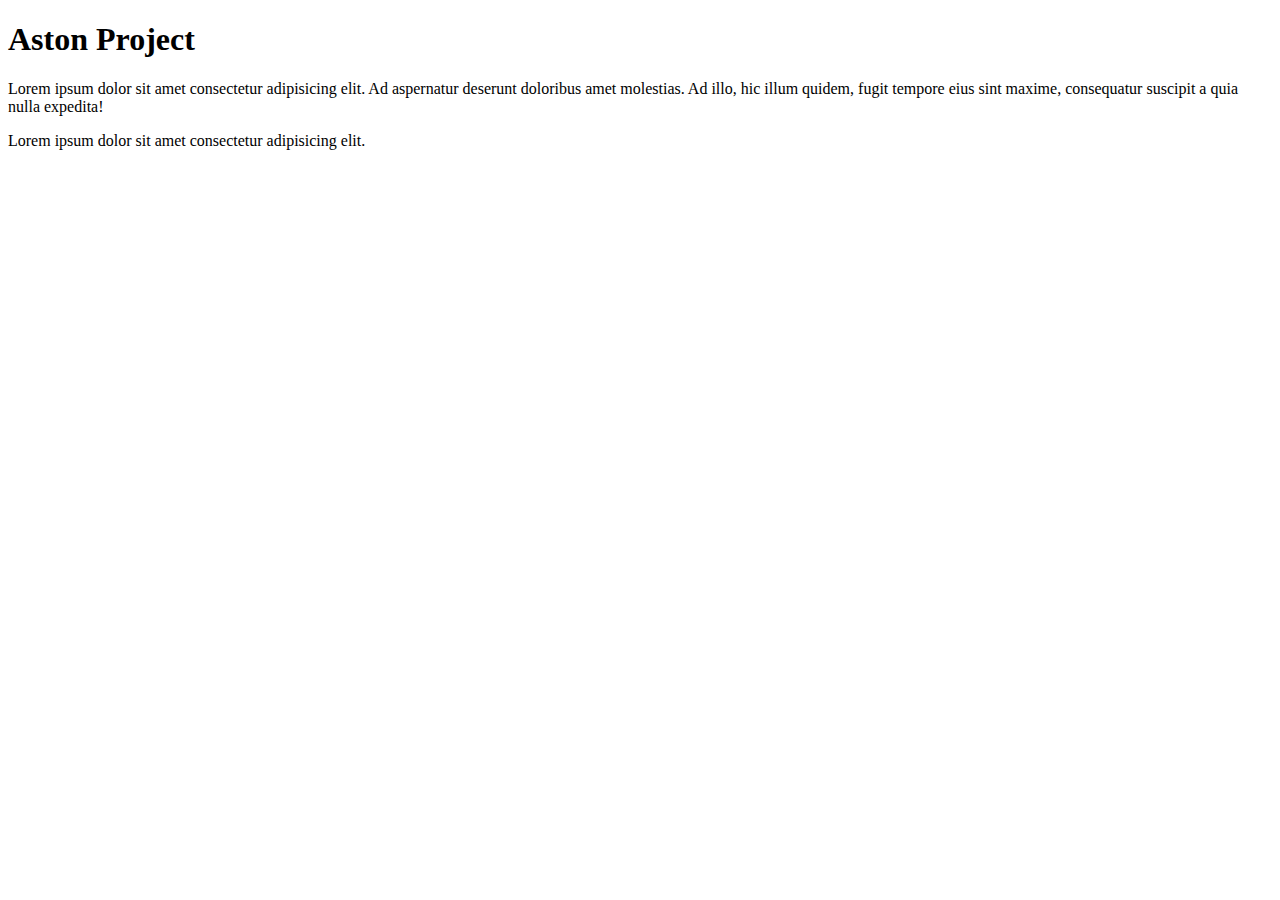
<file: index.html>
<!DOCTYPE html>
<html lang="fr" dir="ltr">

<head>
	<meta charset="UTF-8">
	<meta name="viewport" content="width=device-width, initial-scale=1.0">
	<!-- <meta http-equiv="X-UA-Compatible" content="ie=edge"> -->
	<title>Aston Project</title>
</head>

<body>
	<h1>Aston Project</h1>
	<p>Lorem ipsum dolor sit amet consectetur adipisicing elit. Ad aspernatur deserunt doloribus amet molestias. Ad illo, hic illum
		quidem, fugit tempore eius sint maxime, consequatur suscipit a quia nulla expedita!</p>

	<p>Lorem ipsum dolor sit amet consectetur adipisicing elit.</p>
	
</body>

</html>
</file>
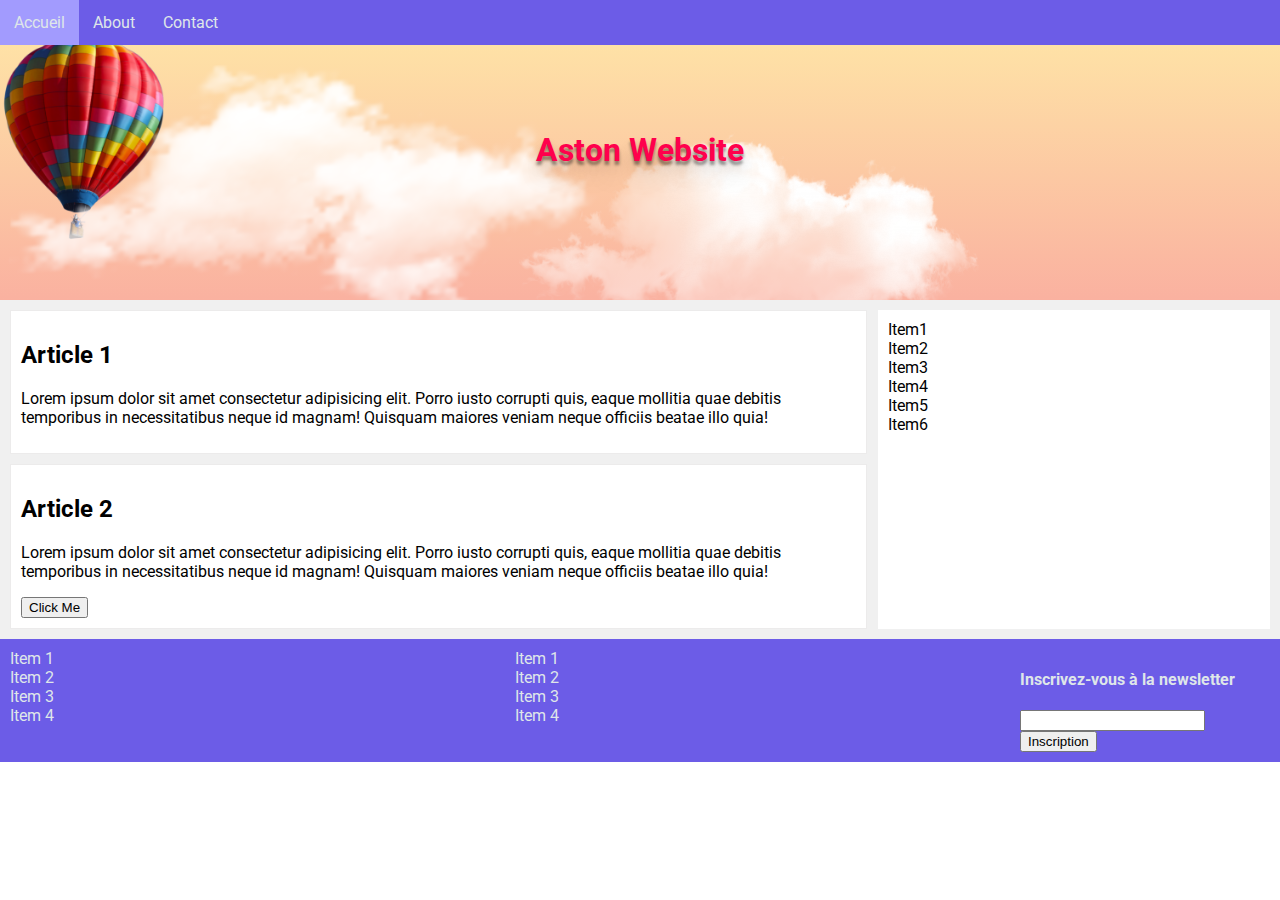
<file: website/index.html>
<!DOCTYPE html>
<html lang="fr">
<head>
    <meta charset="UTF-8">
    <meta name="viewport" content="width=device-width, initial-scale=1.0">
    <meta http-equiv="X-UA-Compatible" content="ie=edge">
    <title>Website</title>
    <link href="https://fonts.googleapis.com/css?family=Roboto:400,700,900" rel="stylesheet">
    <link rel="stylesheet" href="css/main.css">

</head>
<body>
    
    <nav role="main" class="navbar">
        <a href="#">Accueil</a>
        <a href="#">About</a>
        <a href="#">Contact</a>
    </nav>

    <header class="sky">
        <h1 class="sky-title">Aston Website</h1>
        <img src="img/montgolfiere.png" class="montgolfiere" alt="montgolefiere">
        <img src="img/cloud.png" class="sky-cloud1" alt="nuage">
        <img src="img/cloud2.png" class="sky-cloud2" alt="nuage">
    </header>
    
    <div class="container">
        <section class="content">
            <article>
                <h2>Article 1</h2>
                <p>Lorem ipsum dolor sit amet consectetur adipisicing elit. Porro iusto corrupti quis, eaque mollitia quae debitis temporibus in necessitatibus neque id magnam! Quisquam maiores veniam neque officiis beatae illo quia!
                </p>
            </article>
            <article>
                <h2>Article 2</h2>
                <p>Lorem ipsum dolor sit amet consectetur adipisicing elit. Porro iusto corrupti quis, eaque mollitia quae debitis temporibus in necessitatibus neque id magnam! Quisquam maiores veniam neque officiis beatae illo quia!
                </p>
<button id="btnHello">Click Me</button>

            </article>        
        </section>
        <aside class="sidebar">
            <nav class="menu">
                <a href="#">Item1</a>
                <a href="#">Item2</a>
                <a href="#">Item3</a>
                <a href="#">Item4</a>
                <a href="#">Item5</a>
                <a href="#">Item6</a>
            </nav>
        </aside>
    </div>

    <footer class="footer">
        <div class="associate">
            <nav class="menu">
                <a href="#">Item 1</a>
                <a href="#">Item 2</a>
                <a href="#">Item 3</a>
                <a href="#">Item 4</a>
            </nav>
        </div>

         <div class="network">
            <nav class="menu">
                <a href="#">Item 1</a>
                <a href="#">Item 2</a>
                <a href="#">Item 3</a>
                <a href="#">Item 4</a>
            </nav>
        </div>

        <div class="newsletter">
            <h4>Inscrivez-vous à la newsletter</h4>
            <form>
                <input type="text" name="newsletter" id="newsletter">
                <button type="submit">Inscription</button>
            </form>
        </div>
    </footer>
    
    <script src="js/main.js"></script>
</body>
</html>
</file>
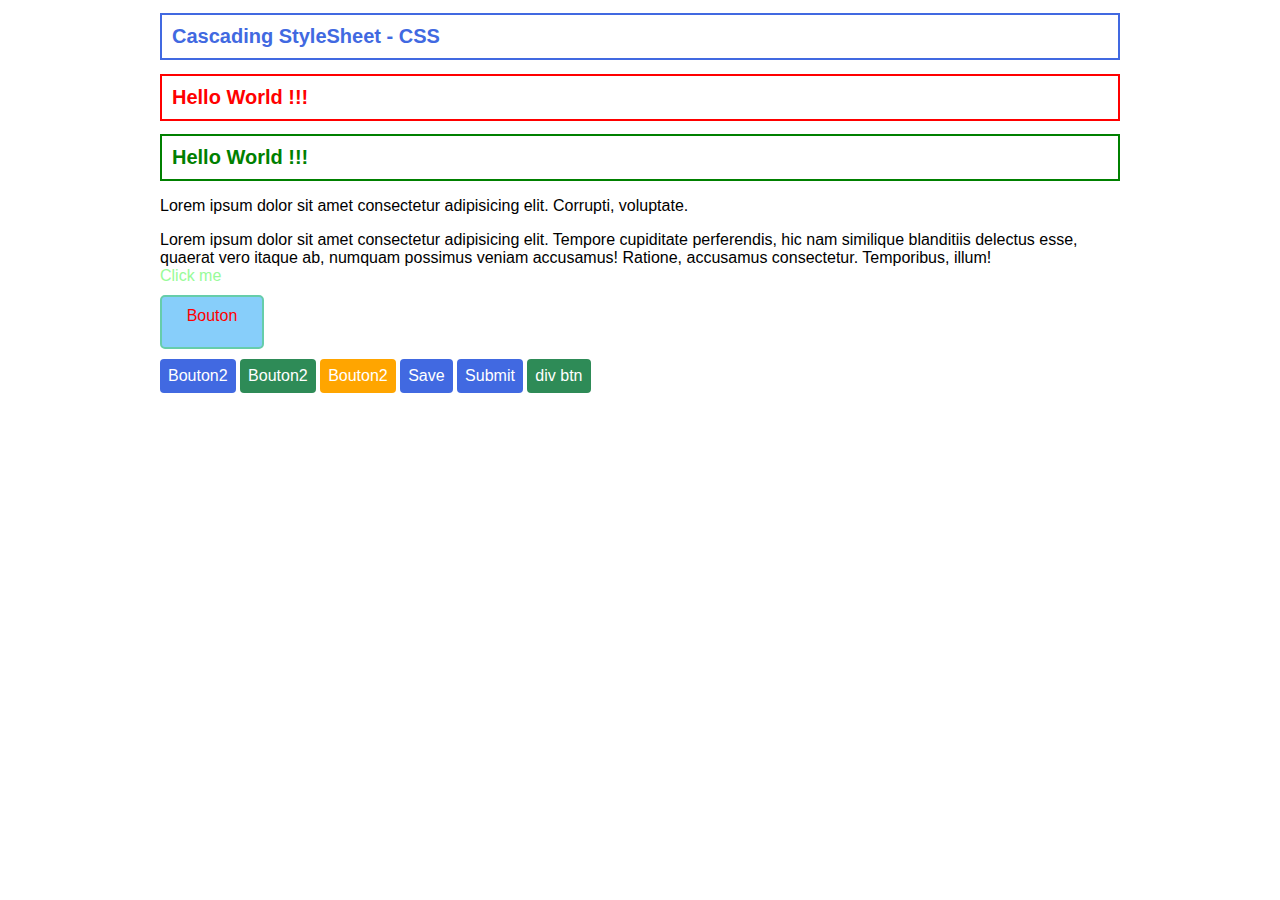
<file: blog.html>
<!DOCTYPE html>
<html lang="fr">

<head>
    <meta charset="UTF-8">
    <meta name="viewport" content="width=, initial-scale=1.0">
    <meta http-equiv="X-UA-Compatible" content="ie=edge">
    <title>Blog</title>
    <link rel="stylesheet" href="style.css">
</head>

<body>

    <div class="container">
        <h1 style="color: royalblue">Cascading StyleSheet - CSS</h1>

        <h1>Hello World !!!</h1>

        <h1 id="main-title">Hello World !!!</h1>

        <p class="article-text">Lorem ipsum dolor sit amet consectetur adipisicing elit. Corrupti, voluptate.</p>

        <div>
            Lorem ipsum dolor sit amet consectetur adipisicing elit. Tempore cupiditate perferendis, hic nam similique blanditiis delectus esse, quaerat vero itaque ab, numquam possimus veniam accusamus! Ratione, accusamus consectetur. Temporibus, illum!
        </div>

        <div class="buton">
            <a href="#">Click me</a>                 

            <div class="bouton">
                <a class="lien-bouton" href="#">Bouton</a>
            </div>

            <a href="Bouton2" class="btn btn-blue">Bouton2</a>
            <a href="Bouton2" class="btn btn-green">Bouton2</a>
            <a href="Bouton2" class="btn btn-orange">Bouton2</a>

            <button class="btn  btn-blue">Save</button>

            <input type="submit" class="btn btn-blue">

            <div class="btn btn-green">div btn</div>

        </div>



        
    </div>
    
</body>

</html>
</file>
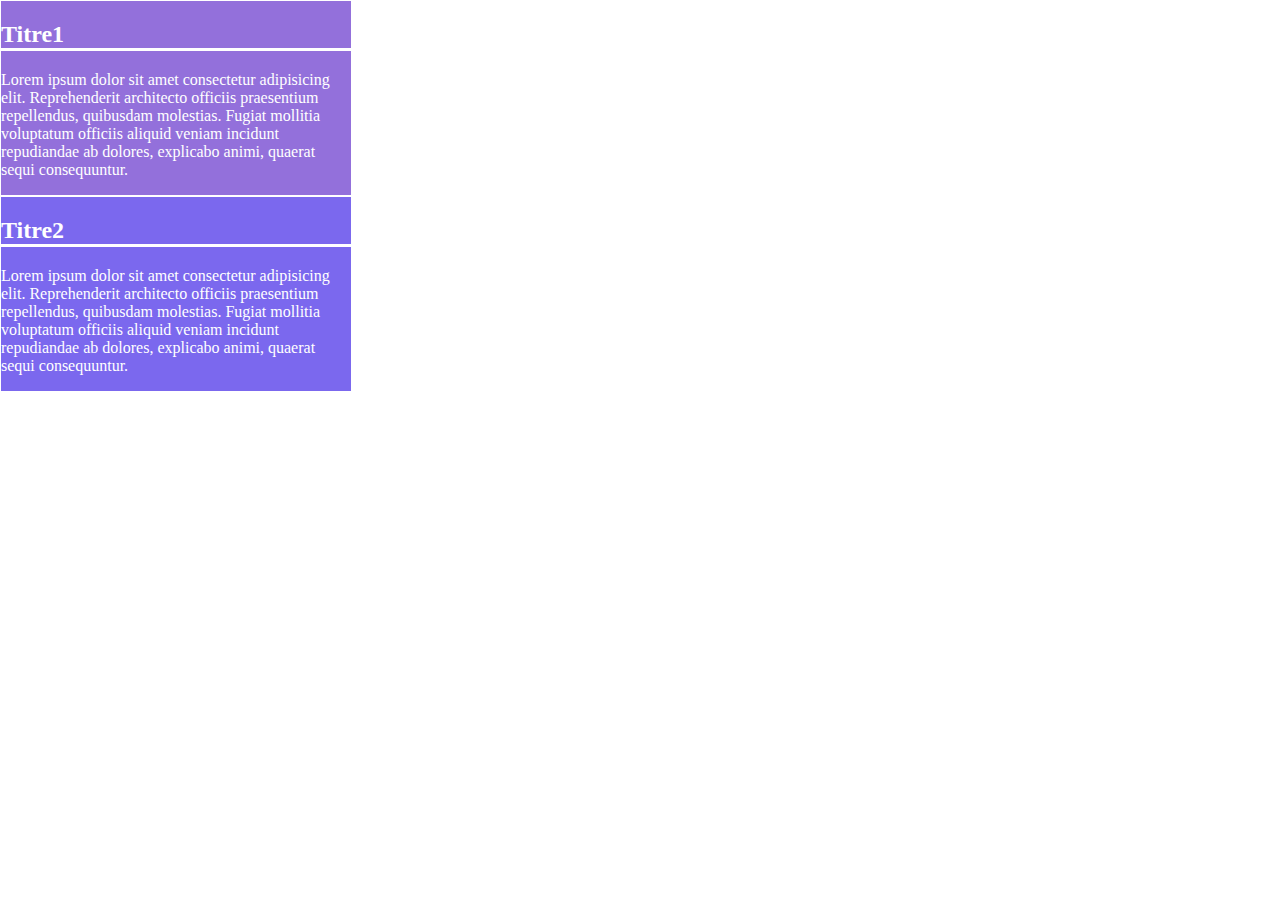
<file: box.html>
<!DOCTYPE html>
<html lang="fr">
<head>
    <meta charset="UTF-8">
    <meta name="viewport" content="width=device-width, initial-scale=1.0">
    <meta http-equiv="X-UA-Compatible" content="ie=edge">
    <title>Document</title>
    <link rel="stylesheet" href="stylebox.css">
</head>
<body>
    
    <div class="box box1">
        <!-- <div> -->
          <h2 class="titre">Titre1</h2>
        <!-- </div> -->

        <!-- <div> -->
            <p>Lorem ipsum dolor sit amet consectetur adipisicing elit. Reprehenderit architecto officiis praesentium repellendus, quibusdam molestias. Fugiat mollitia voluptatum officiis aliquid veniam incidunt repudiandae ab dolores, explicabo animi, quaerat sequi consequuntur.
            </p>
        <!-- </div> -->
    </div>

    <div class="box box2">
        <!-- <div> -->
            <h2 class="titre">Titre2</h2>
        <!-- </div> -->

        <div>
            <p>Lorem ipsum dolor sit amet consectetur adipisicing elit. Reprehenderit architecto officiis praesentium repellendus, quibusdam molestias. Fugiat mollitia voluptatum officiis aliquid veniam incidunt repudiandae ab dolores, explicabo animi, quaerat sequi consequuntur.
            </p>
        </div>
    </div>





</body>
</html>
</file>
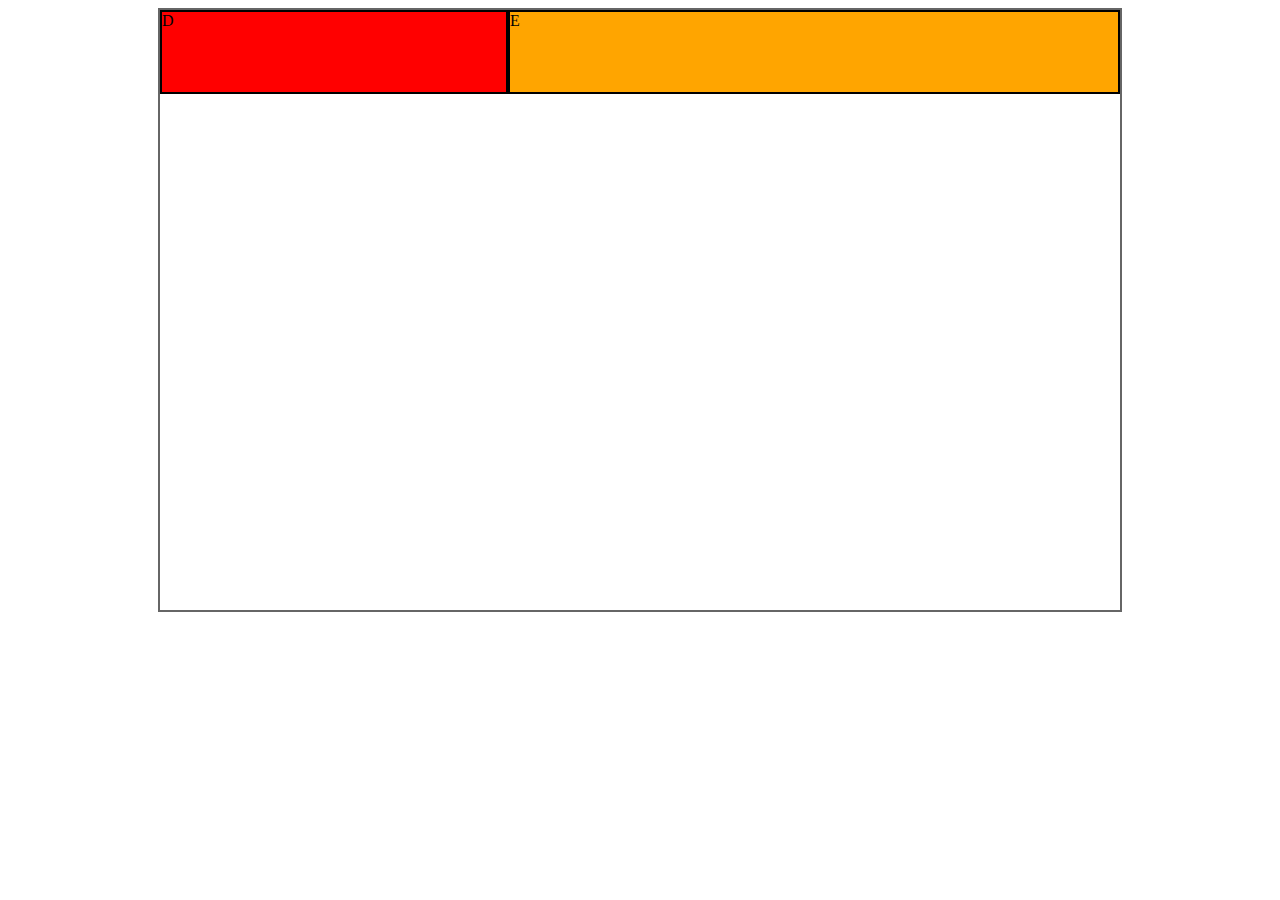
<file: flexbox.html>
<!DOCTYPE html>
<html lang="fr">

<head>
    <meta charset="UTF-8">
    <meta name="viewport" content="width=device-width, initial-scale=1.0">
    <meta http-equiv="X-UA-Compatible" content="ie=edge">
    <title>Document</title>
    <link rel="stylesheet" href="flexbox.css">
</head>

<body>

    <div class="flex-container">
        <!-- <div class="flex-square flex-square-blue">A</div>
        <div class="flex-square flex-square-pink">B</div>
        <div class="flex-square flex-square-yellow">C</div> -->
        <div class="flex-square flex-square-red">D</div>
        <div class="flex-square flex-square-orange">E</div>
    </div>

</body>

</html>
</file>
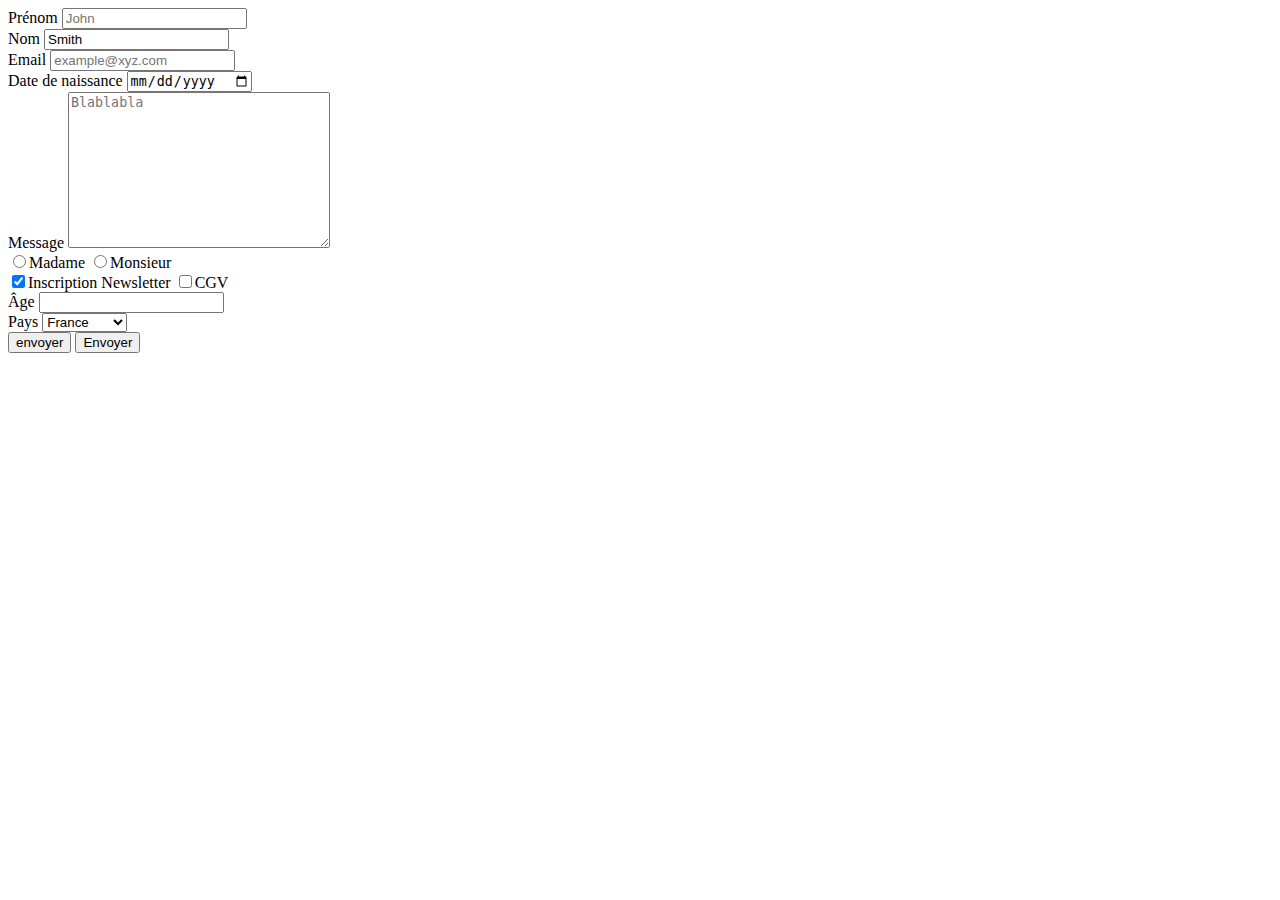
<file: form.html>
<!DOCTYPE html>
<html lang="fr">
<head>
    <meta charset="UTF-8">
    <meta name="viewport" content="width=device-width, initial-scale=1.0">
    <meta http-equiv="X-UA-Compatible" content="ie=edge">
    <title>Document</title>
</head>
<body>
    

    <form action="form.html" method="POST">
        <div>
            <label for="firstname">Prénom</label>
            <input type="text" name="firstname" id="firstname" placeholder="John">
        </div>
        <div>
            <!-- label+input -->

            <label for="lastname">Nom</label>
            <input type="text" name="lastname" id="lastname" placeholder="Doe" value="Smith">
        </div>

        <!-- div>label{Email}+input[name=email id=email placeholder=example@xyz.com] -->
        <div>
            <label for="email">Email</label>
            <input type="text" name="email" id="email" placeholder="example@xyz.com">
        </div>
        <div>
            <label for="birthdate">Date de naissance</label>
            <input type="date" name="birthdate" id="birthdate" placeholder="01/01/1990">
        </div>
        <div>
            <label for="message">Message</label>
            <textarea 
            name="message" 
            id="message" 
            cols="30" 
            rows="10" 
            placeholder="Blablabla"></textarea>
        </div>
        <!-- Ne pas faire de retour à la ligne pour fermer la balise textarea, sinon une tabulation apparait -->
        <div>
            <label>
                <input type="radio" name="gender" value="F">Madame
            </label>
            <label>
                <input type="radio" name="gender" value="H">Monsieur
            </label>
        </div>
        <div>
            <label>
                <input type="checkbox" name="newsletter" checked>Inscription Newsletter
            </label>
            <label>
                <input type="checkbox" name="cgv">CGV
            </label>
        </div>
        <div>
            <label for="age">Âge</label>
            <input type="number" name="age" id="age">
        </div>
        <div>
            <label for="countries">Pays</label>
            <select name="countries" id="countries">
                <option value="1">France</option>
                <option value="2">Allemagne</option>
                <option value="3">Espagne</option>
            </select>
         </div>
         <div>
             <input type="submit" value="envoyer">
             <button type="submit">Envoyer</button>
         </div>
    </form>


</body>
</html>
</file>
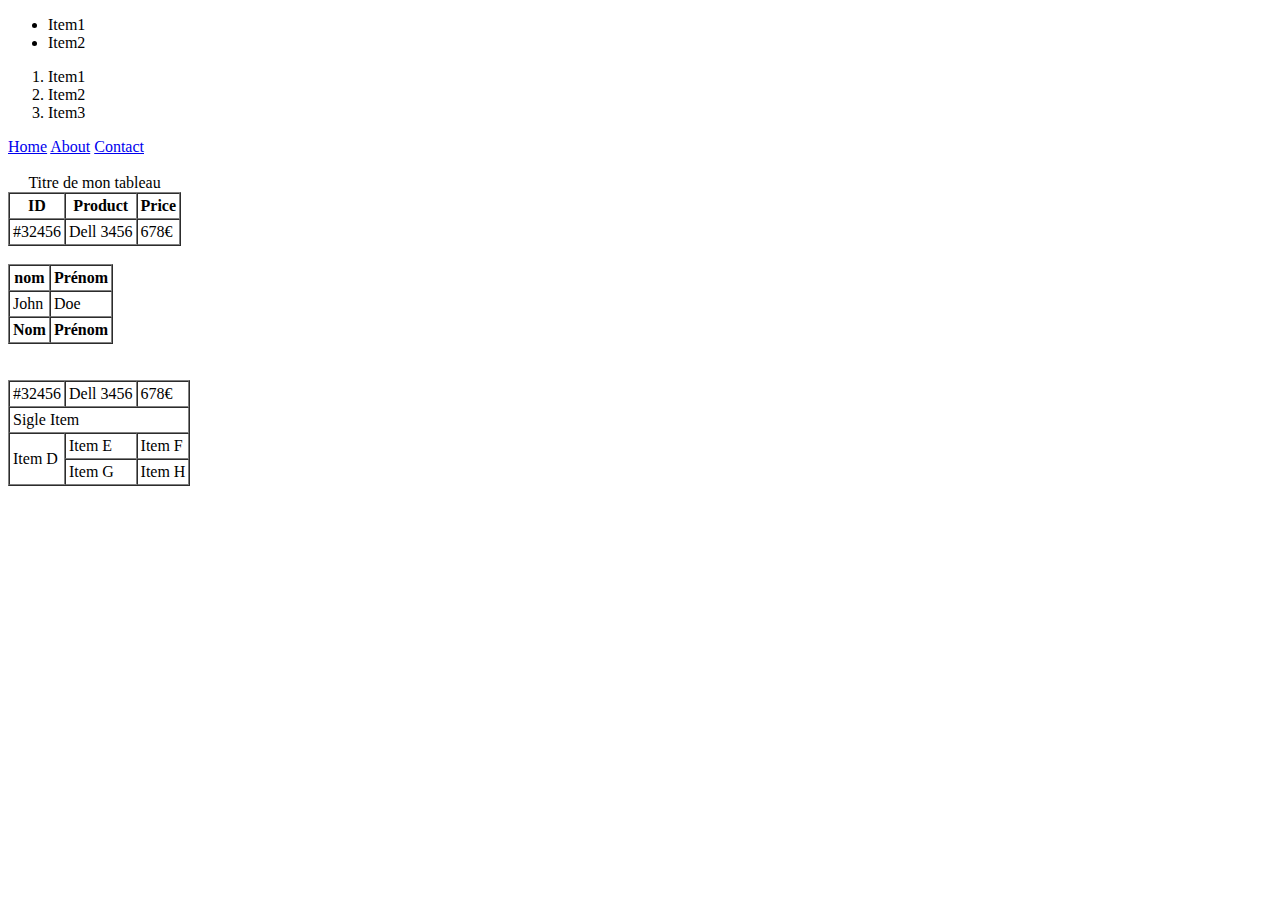
<file: list.html>
<!DOCTYPE html>
<html lang="en">

<head>
    <meta charset="UTF-8">
    <meta name="viewport" content="width=device-width, initial-scale=1.0">
    <meta http-equiv="X-UA-Compatible" content="ie=edge">
    <title>List</title>
</head>

<body>

    <ul>
        <li>Item1</li>
        <li>Item2</li>
    </ul>


    <ol>
        <li>Item1</li>
        <li>Item2</li>
        <li>Item3</li>
    </ol>

    <nav role="navigation">
        <a href="#">Home</a>
        <a href="#">About</a>
        <a href="#">Contact</a>
    </nav>
    <br>

    <table border="1" cellpadding="3" cellspacing="0">
        <tr>
            <caption>Titre de mon tableau</caption>
            <th>ID</th>
            <th>Product</th>
            <th>Price</th>
        </tr>
        <tr>
            <td>#32456</td>
            <td>Dell 3456</td>
            <td>678€</td>
        </tr>
    </table>
    <br>

    <table border="1" cellpadding="3" cellspacing="0">
        <thead>
            <th>nom</th>
            <th>Prénom</th>
        </thead>
        <tfoot>
            <th>Nom</th>
            <th>Prénom</th>
        </tfoot>
        <Tbody>
            <td>John</td>
            <td>Doe</td>
        </Tbody>
    </table>

    <br>
    <br>

    <table border="1" cellpadding="3" cellspacing="0">
        <tr>
            <td>#32456</td>
            <td>Dell 3456</td>
            <td>678€</td>
        </tr>
        <tr>
            <td colspan="3">Sigle Item</td>
        </tr>
        <tr>
            <td rowspan="2">Item D</td>
            <td>Item E</td>
            <td>Item F</td>
        </tr>
        <tr>
            <td>Item G</td>
            <td>Item H</td>
        </tr>


    </table>

</body>

</html>
</file>
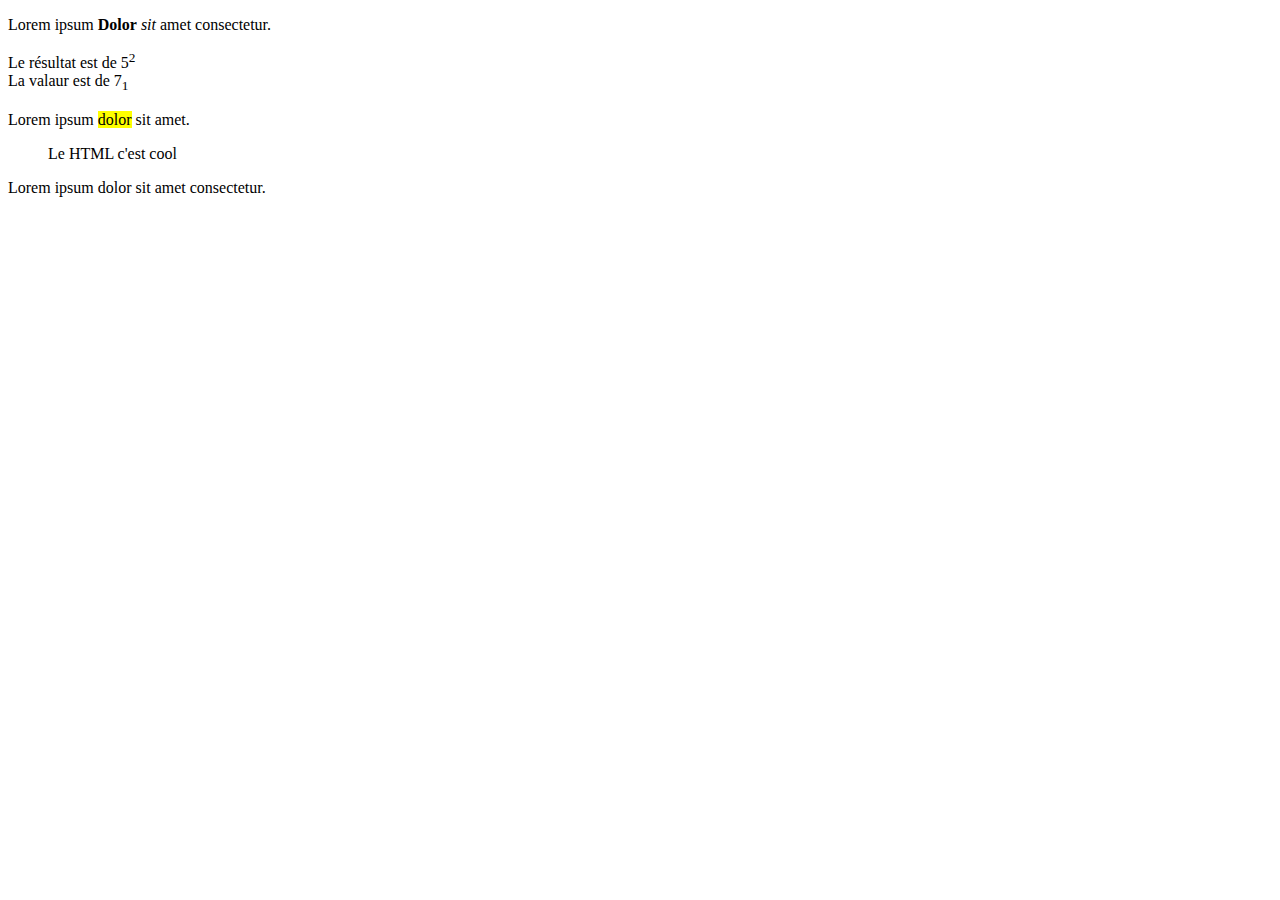
<file: text.html>
<!DOCTYPE html>
<html lang="en">
<head>
    <meta charset="UTF-8">
    <meta name="viewport" content="width=device-width, initial-scale=1.0">
    <meta http-equiv="X-UA-Compatible" content="ie=edge">
    <title>Text</title>
</head>
<body>
    
    
    <p>Lorem ipsum <strong>Dolor</strong> <em>sit</em> amet consectetur.</p>

    <p>
        Le résultat est de 5<sup>2</sup><br>
        La valaur est de 7<sub>1</sub>
    </p>

    <p>Lorem ipsum <mark>dolor</mark> sit amet.</p>

    <blockquote cite="https://www.google.fr">Le HTML c'est cool</blockquote>

    <p>Lorem ipsum dolor <span>sit</span> amet consectetur.</p>

</body>
</html>
</file>
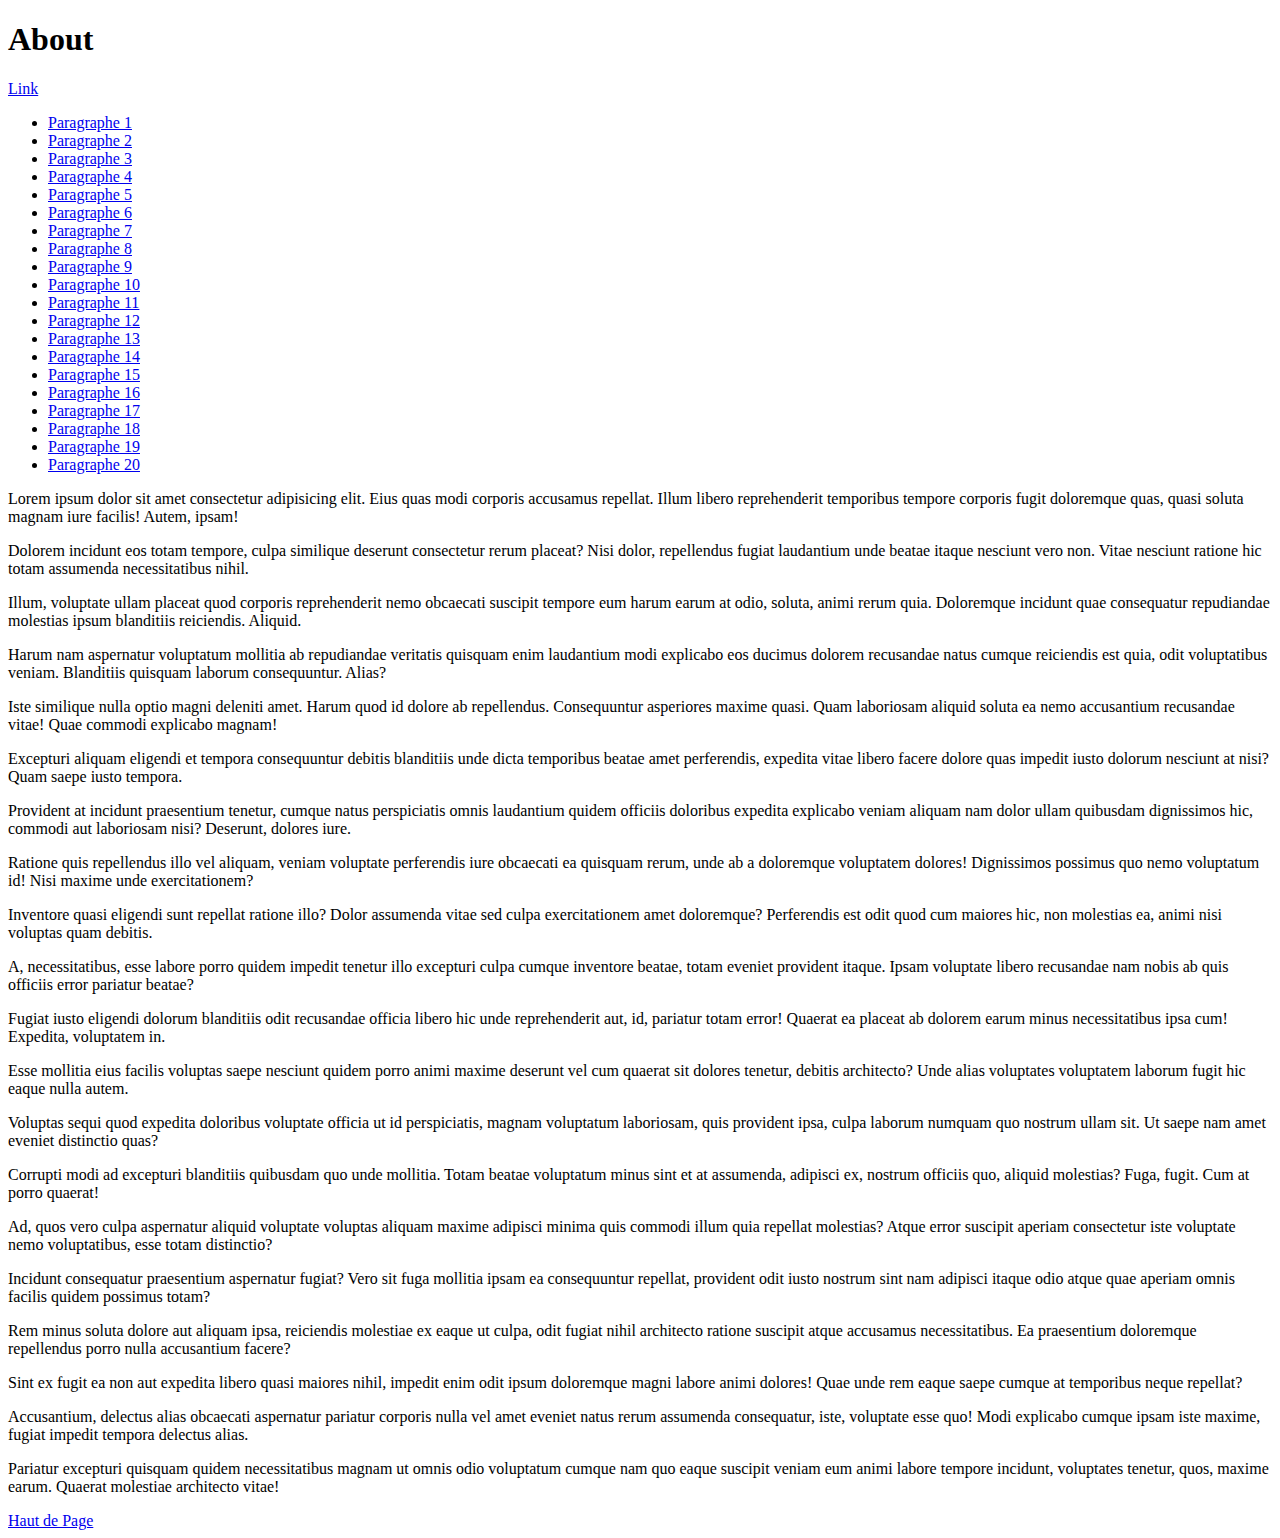
<file: pages/about.html>
<!DOCTYPE html>
<html lang="en">

<head>
    <meta charset="UTF-8">
    <meta name="viewport" content="width=device-width, initial-scale=1.0">
    <meta http-equiv="X-UA-Compatible" content="ie=edge">
    <title>Document</title>
</head>

<body>

    <h1>About</h1>

    <a href="../link.html">Link</a>


        <!-- (li>a[href=#p$]{Paragraphe $})*20 -->

    <ul>
        <li>
            <a href="#p1">Paragraphe 1</a>
        </li>
        <li>
            <a href="#p2">Paragraphe 2</a>
        </li>
        <li>
            <a href="#p3">Paragraphe 3</a>
        </li>
        <li>
            <a href="#p4">Paragraphe 4</a>
        </li>
        <li>
            <a href="#p5">Paragraphe 5</a>
        </li>
        <li>
            <a href="#p6">Paragraphe 6</a>
        </li>
        <li>
            <a href="#p7">Paragraphe 7</a>
        </li>
        <li>
            <a href="#p8">Paragraphe 8</a>
        </li>
        <li>
            <a href="#p9">Paragraphe 9</a>
        </li>
        <li>
            <a href="#p10">Paragraphe 10</a>
        </li>
        <li>
            <a href="#p11">Paragraphe 11</a>
        </li>
        <li>
            <a href="#p12">Paragraphe 12</a>
        </li>
        <li>
            <a href="#p13">Paragraphe 13</a>
        </li>
        <li>
            <a href="#p14">Paragraphe 14</a>
        </li>
        <li>
            <a href="#p15">Paragraphe 15</a>
        </li>
        <li>
            <a href="#p16">Paragraphe 16</a>
        </li>
        <li>
            <a href="#p17">Paragraphe 17</a>
        </li>
        <li>
            <a href="#p18">Paragraphe 18</a>
        </li>
        <li>
            <a href="#p19">Paragraphe 19</a>
        </li>
        <li>
            <a href="#p20">Paragraphe 20</a>
        </li>
    </ul>

    
    <!-- (p[id=p$]>lorem)*20 -->

    <p id="p1">Lorem ipsum dolor sit amet consectetur adipisicing elit. Eius quas modi corporis accusamus repellat. Illum libero reprehenderit
        temporibus tempore corporis fugit doloremque quas, quasi soluta magnam iure facilis! Autem, ipsam!</p>

    <p id="p2">Dolorem incidunt eos totam tempore, culpa similique deserunt consectetur rerum placeat? Nisi dolor, repellendus fugiat
        laudantium unde beatae itaque nesciunt vero non. Vitae nesciunt ratione hic totam assumenda necessitatibus nihil.</p>

    <p id="p3">Illum, voluptate ullam placeat quod corporis reprehenderit nemo obcaecati suscipit tempore eum harum earum at odio, soluta,
        animi rerum quia. Doloremque incidunt quae consequatur repudiandae molestias ipsum blanditiis reiciendis. Aliquid.</p>

    <p id="p4">Harum nam aspernatur voluptatum mollitia ab repudiandae veritatis quisquam enim laudantium modi explicabo eos ducimus
        dolorem recusandae natus cumque reiciendis est quia, odit voluptatibus veniam. Blanditiis quisquam laborum consequuntur.
        Alias?
    </p>

    <p id="p5">Iste similique nulla optio magni deleniti amet. Harum quod id dolore ab repellendus. Consequuntur asperiores maxime quasi.
        Quam laboriosam aliquid soluta ea nemo accusantium recusandae vitae! Quae commodi explicabo magnam!</p>

    <p id="p6">Excepturi aliquam eligendi et tempora consequuntur debitis blanditiis unde dicta temporibus beatae amet perferendis,
        expedita vitae libero facere dolore quas impedit iusto dolorum nesciunt at nisi? Quam saepe iusto tempora.</p>

    <p id="p7">Provident at incidunt praesentium tenetur, cumque natus perspiciatis omnis laudantium quidem officiis doloribus expedita
        explicabo veniam aliquam nam dolor ullam quibusdam dignissimos hic, commodi aut laboriosam nisi? Deserunt, dolores
        iure.
    </p>

    <p id="p8">Ratione quis repellendus illo vel aliquam, veniam voluptate perferendis iure obcaecati ea quisquam rerum, unde ab a doloremque
        voluptatem dolores! Dignissimos possimus quo nemo voluptatum id! Nisi maxime unde exercitationem?</p>

    <p id="p9">Inventore quasi eligendi sunt repellat ratione illo? Dolor assumenda vitae sed culpa exercitationem amet doloremque?
        Perferendis est odit quod cum maiores hic, non molestias ea, animi nisi voluptas quam debitis.</p>
    <p id="p10">A, necessitatibus, esse labore porro quidem impedit tenetur illo excepturi culpa cumque inventore beatae, totam eveniet
        provident itaque. Ipsam voluptate libero recusandae nam nobis ab quis officiis error pariatur beatae?</p>

    <p id="p11">Fugiat iusto eligendi dolorum blanditiis odit recusandae officia libero hic unde reprehenderit aut, id, pariatur totam
        error! Quaerat ea placeat ab dolorem earum minus necessitatibus ipsa cum! Expedita, voluptatem in.</p>

    <p id="p12">Esse mollitia eius facilis voluptas saepe nesciunt quidem porro animi maxime deserunt vel cum quaerat sit dolores tenetur,
        debitis architecto? Unde alias voluptates voluptatem laborum fugit hic eaque nulla autem.</p>
    <p id="p13">Voluptas sequi quod expedita doloribus voluptate officia ut id perspiciatis, magnam voluptatum laboriosam, quis provident
        ipsa, culpa laborum numquam quo nostrum ullam sit. Ut saepe nam amet eveniet distinctio quas?</p>

    <p id="p14">Corrupti modi ad excepturi blanditiis quibusdam quo unde mollitia. Totam beatae voluptatum minus sint et at assumenda,
        adipisci ex, nostrum officiis quo, aliquid molestias? Fuga, fugit. Cum at porro quaerat!</p>
    <p id="p15">Ad, quos vero culpa aspernatur aliquid voluptate voluptas aliquam maxime adipisci minima quis commodi illum quia repellat
        molestias? Atque error suscipit aperiam consectetur iste voluptate nemo voluptatibus, esse totam distinctio?</p>

    <p id="p16">Incidunt consequatur praesentium aspernatur fugiat? Vero sit fuga mollitia ipsam ea consequuntur repellat, provident
        odit iusto nostrum sint nam adipisci itaque odio atque quae aperiam omnis facilis quidem possimus totam?</p>

    <p id="p17">Rem minus soluta dolore aut aliquam ipsa, reiciendis molestiae ex eaque ut culpa, odit fugiat nihil architecto ratione
        suscipit atque accusamus necessitatibus. Ea praesentium doloremque repellendus porro nulla accusantium facere?</p>

    <p id="p18">Sint ex fugit ea non aut expedita libero quasi maiores nihil, impedit enim odit ipsum doloremque magni labore animi dolores!
        Quae unde rem eaque saepe cumque at temporibus neque repellat?</p>
    <p id="p19">Accusantium, delectus alias obcaecati aspernatur pariatur corporis nulla vel amet eveniet natus rerum assumenda consequatur,
        iste, voluptate esse quo! Modi explicabo cumque ipsam iste maxime, fugiat impedit tempora delectus alias.</p>

    <p id="p20">Pariatur excepturi quisquam quidem necessitatibus magnam ut omnis odio voluptatum cumque nam quo eaque suscipit veniam
        eum animi labore tempore incidunt, voluptates tenetur, quos, maxime earum. Quaerat molestiae architecto vitae!</p>


    <a href="#">Haut de Page</a>

</body>

</html>
</file>
<file: website/css/main.css>
@charset 'UTF-8';

body {
    margin: 0;
    padding: 0;
    font-family: 'Roboto', sans-serif;
}

a {
    text-decoration: none;
    color: inherit;
}

/**
 * MENU
 */

.navbar {
    background-color:#6c5ce7;
    color: #dfe6e9;
    height: 45px;
    line-height: 45px;
    display: flex;
    position: fixed;
    right: 0px;
    left: 0px;
    z-index: 5;
}

.navbar a {
    display: block;
    padding: 0 14px;
    transition : background-color 0.4s ease;
}

.navbar a:hover {
    background-color:#a29bfe;
}

/**
 *SKY
 */

.sky {
    background: linear-gradient(#ffeaa7, #fab1a0);
    height: 300px;
    background-repeat: no-repeat;
    position: relative;
    overflow: hidden;
}

.sky-title {
    font-size: 2em;
    margin: 0;
    color: rgb(255, 0, 76);
    position: relative;
    line-height: 300px;
    text-shadow: 0px 4px 3px rgba(0,0,0,0.4),
                 0px 8px 13px rgba(0,0,0,0.1),
                 0px 18px 23px rgba(0,0,0,0.1);
    text-align: center;
    z-index: 3;
}

.sky-cloud1 {
    position: absolute;
    top: 50px;
    animation-name: cloudMoveX;
    animation-duration: 70s;
    animation-timing-function: linear;
    animation-fill-mode: both;
    animation-iteration-count: infinite;
}

.montgolfiere {
    width: 170px;
    position: absolute;
    top: 30px;
    animation-name: cloudMoveX;
    animation-duration: 45s;
    animation-timing-function: linear;
    animation-fill-mode: both;
    animation-iteration-count: infinite;
}

/* .montgolfiere {
    width: 170px;
    position: absolute;
    top: 20px;
    animation-name: cloudMoveX, cloudMoveY;
    animation: cloudMoveX 20s linear 0 infinite 0 both;
} */

.sky-cloud2 {
    position: absolute;
    top: 100px;
    left: 500px;
    animation-name: cloudMoveX;
    animation-duration: 90s;
    animation-timing-function: linear;
    animation-fill-mode: both;
    animation-iteration-count: infinite;
}

@keyframes cloudMoveX {
    from {
        transform: translateX(-600px)
    }
    to {
        transform: translateX(1600px)
    }
}

/* @keyframes cloudMoveY {
    from {
        transform: rotate(20px)    }
    to {
        transform: rotateY(100px)
    }
} */

.container {
    background-color: #f0f0f0;
    padding: 10px;
}

.content article {
    margin-bottom: 10px;
    padding: 10px;
    border: 1px solid rgb(236, 235, 235);
    background-color: white;
}

.content article:last-child {
    margin: 0;
}

.container aside.sidebar {
    background-color: white;
    margin-top: 10px;
    padding: 10px;
    border:2px rgb(94, 94, 94);
}

.menu a {
    display: block;
}

.footer {
    padding: 10px;
    background-color: #6c5ce7;
    color: #dfe6e9;
    text-decoration: none;
}

@media screen and (min-width: 768px) {
    .container {
        display: flex;
        align-items: stretch;
        justify-content: space-between;
    }

    .content {
        flex-basis: 68%;
        /* order: 1; */
    }

    .container aside.sidebar {
        margin-top: 0;
        flex-basis: 29.5%;
    }

    .footer {
        display: flex;
        justify-content: space-between;
    }

    .associate,
    .network,
    .newsletter {
        width: 250px;     
    }
}

@media screen and (min-width: 1024px) {

}
</file>
<file: style.css>
body {
    font-family: Arial, Helvetica, sans-serif;
    margin: 0;
}

a {
    color: palegreen;
    text-decoration: none;
}

a:hover {
    text-decoration: underline;
}

.bouton {
    margin-top: 10px;
    margin-bottom: 10px;
    padding-top: 10px;
    border-width: 2px;
    border-style: solid;
    border-radius: 5px;
    width: 100px;
    height: 40px;
    text-align: center;
    border-color: mediumaquamarine;
    background-color: lightskyblue;
    transition: background-color 0.5s ease;
}

.lien-bouton {
    color:red;
}

.lien-bouton:hover {
    color: navy;
}

.bouton:hover {
    background-color: navajowhite;
    text-decoration: none;
}

.btn {
    text-align: center;
    display: inline-block;
    background-color: #f0f0f0;
    color: #333;
    padding: 8px;
    border-radius: 4px;
    border-style: none;
    cursor: pointer;
    font-size: inherit;
    transition: opacity 1s linear;
}

.btn-blue,  
.btn-green,
.btn-orange {
    color: #FFF;
}

.btn-blue {
    background-color: royalblue;
}

.btn-green {
    background-color: seagreen;
}

.btn-orange {
    background-color: orange;
}

.btn:hover {
    opacity: 0.9;
    text-decoration: none;
}

.container {
    width: 960px;
    margin: 0 auto;
}

h1 {
    color: red;
    font-size: 20px;
    border-width: 2px;
    border-style: solid;
    padding: 10px;
    
}

#main-title {
    color: green;
}

.article-text {

}

.buttons {
    margin: 10px 0;
}
</file>
<file: stylebox.css>
body {
    margin: 0px;
    padding: 0px;
}

.box {
    color:white;
    border: 1px;
    border-style: solid;
    width:350px;
}

.titre {
    border-bottom: solid;
    border-color:white;

}

.box1 {
    background-color: mediumpurple;
}

.box2 {
    background-color: mediumslateblue;
}
</file>
<file: flexbox.css>
.flex-container {
    width: 960px;
    height: 600px;
    margin: 0 auto;
    border: 2px solid #666;
    display: flex;
    justify-content: space-between;
    align-items: flex-start;
}

.flex-square {
    width: 80px;
    height: 80px;
    background-color: lightblue;
    border: 2px solid #000;
}

.flex-square-blue {
    background-color: royalblue;
}

.flex-square-pink {
    background-color: pink;
}

.flex-square-yellow {
    background-color: yellow;
}

.flex-square-red {
    background-color: red;
    flex-grow: 1;
}

.flex-square-orange {
    background-color: orange;
    flex-grow: 2;
}
</file>
